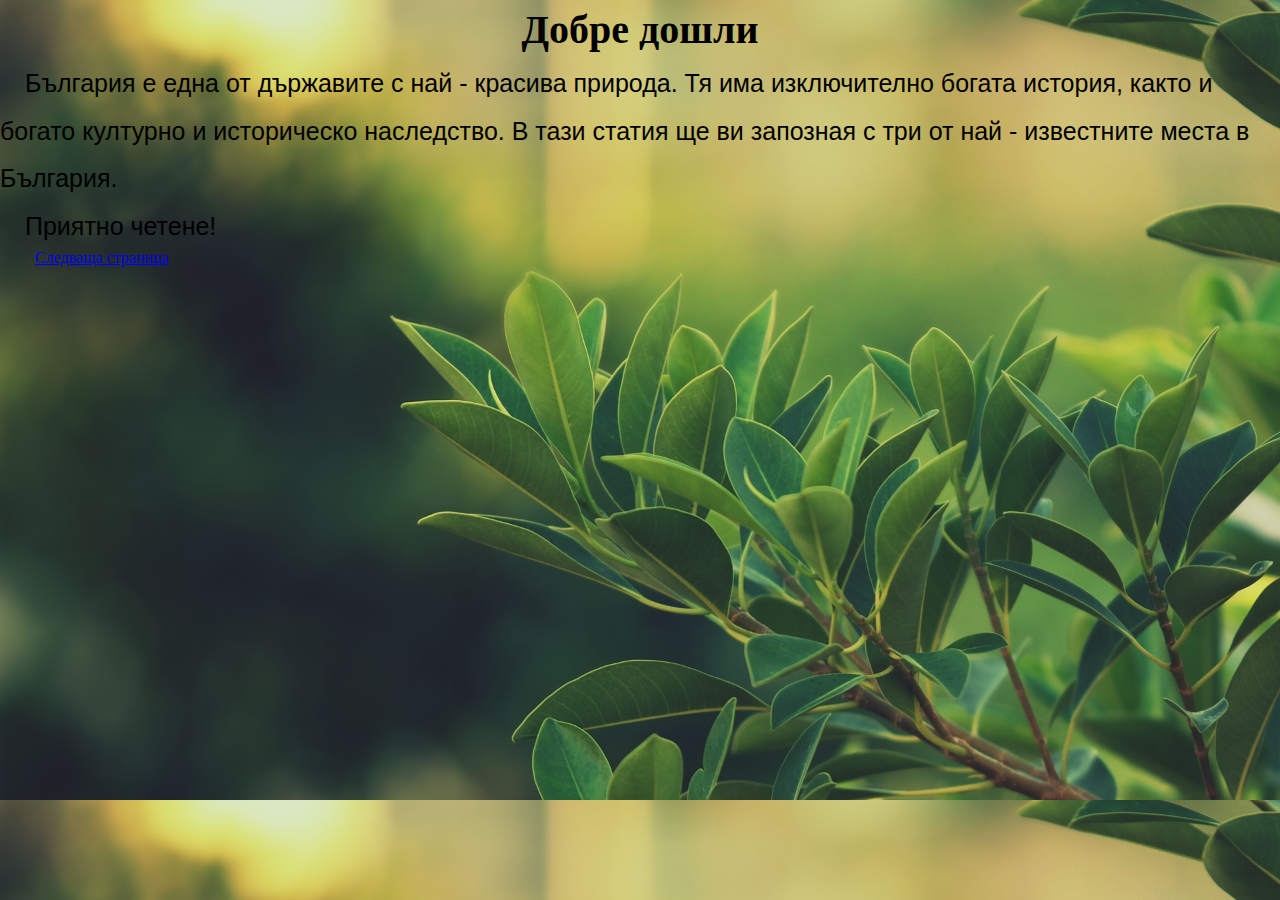
<file: index.html>
<!DOCTYPE html>
<html>
<head>
	<title>Трите най - известни места в България</title>
	<meta charset="utf-8">
	<link rel="stylesheet" type="text/css" href="css/style.css">
	<link rel="icon" type="image/x-icon" href="img/icon.GIF">
</head>
<body class="indexBackground">
<h1>Добре дошли</h1>
<p class="pSize">България е една от държавите с най - красива природа. Тя има изключително богата история, както и богато културно и историческо наследство. В тази статия ще ви запозная с три от най - известните места в България.  </p>
<p class="pSize">Приятно четене!</p>
<a href="SledvashtaStranica.html" id="indexPageId">Следваща страница</a>

</body>
</html>
</file>
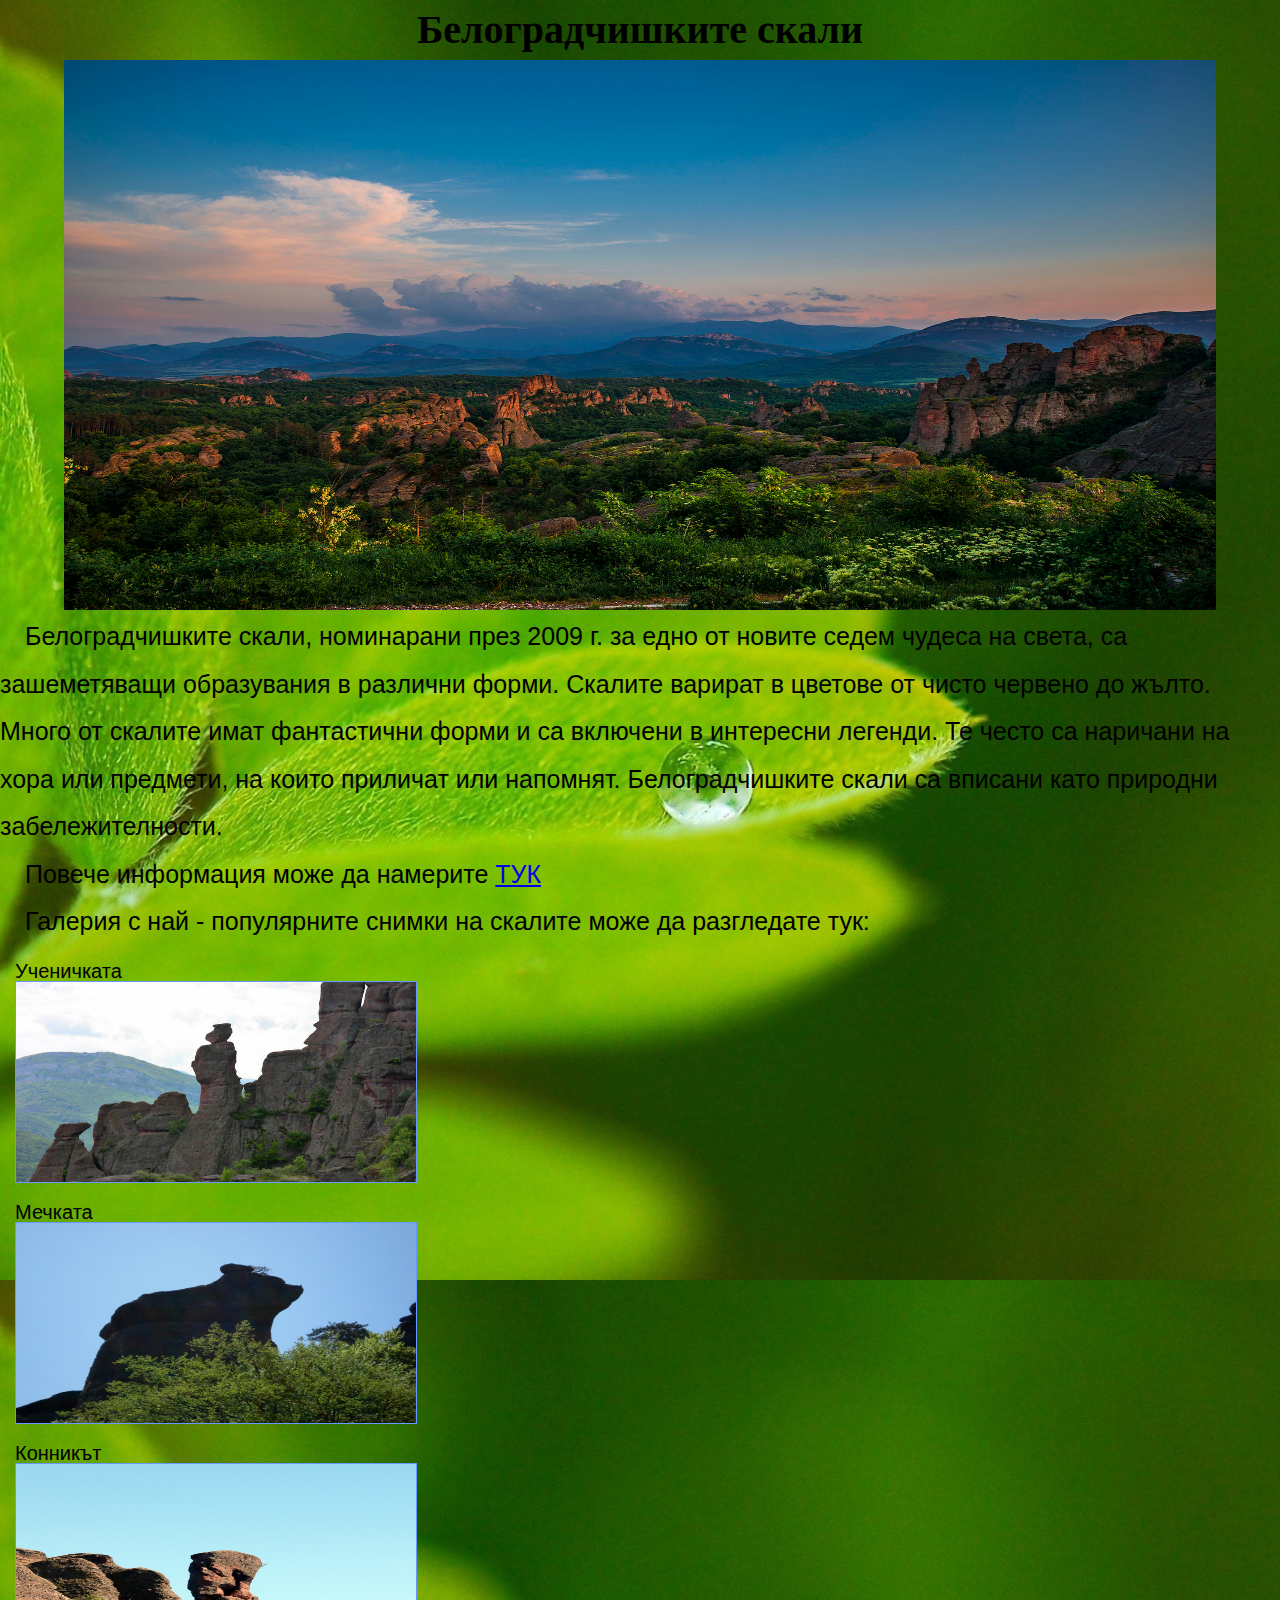
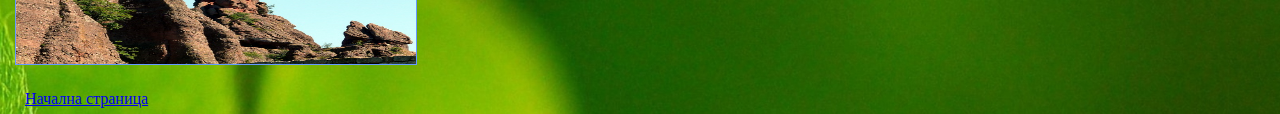
<file: BelogradchishkiSkali.html>
<!DOCTYPE html>
<html>

<head>
	<title>Белоградчишките скали</title>
	<meta charset="utf-8">
	<link rel="stylesheet" type="text/css" href="css/style.css">
	<link rel="icon" type="image/x-icon" href="img/icon.GIF">
</head>

<body>
	<h1>Белоградчишките скали</h1>
	<div><img src="img/Белоградчишки_скали.jpg" alt="Белоградчишки скали" id="mainPhoto"></div>
	<p class="pSize">Белоградчишките скали, номинарани през 2009 г. за едно от новите седем чудеса на света, са зашеметяващи образувания в различни
		форми. Скалите варират в цветове от чисто червено до жълто. Много от скалите имат фантастични форми и са включени в интересни
		легенди. Те често са наричани на хора или предмети, на които приличат или напомнят. Белоградчишките скали са вписани като
		природни забележителности.</p>
	<p class="pSize">Повече информация може да намерите <a href="https://bg.wikipedia.org/wiki/%D0%91%D0%B5%D0%BB%D0%BE%D0%B3%D1%80%D0%B0%D0%B4%D1%87%D0%B8%D1%88%D0%BA%D0%B8_%D1%81%D0%BA%D0%B0%D0%BB%D0%B8" target="_blank">ТУК</a></p>
	<p class="pSize">Галерия с най - популярните снимки на скалите може да разгледате тук: </p>
	<ul id="ulId">
		<li><h2 class="classH2">Ученичката</h2><img src="img/1.jpg" class="classImages"></li>
		<li><h2 class="classH2">Мечката</h2><img src="img/8690af08200d214693a458aca2344185.JPG" class="classImages"></li>
		<li><h2 class="classH2">Конникът</h2><img src="img/P1070409.jpg" class="classImages"></li>
	</ul>

	<p><a href="index.html">Начална страница</a></p>
</body>

</html>
</file>
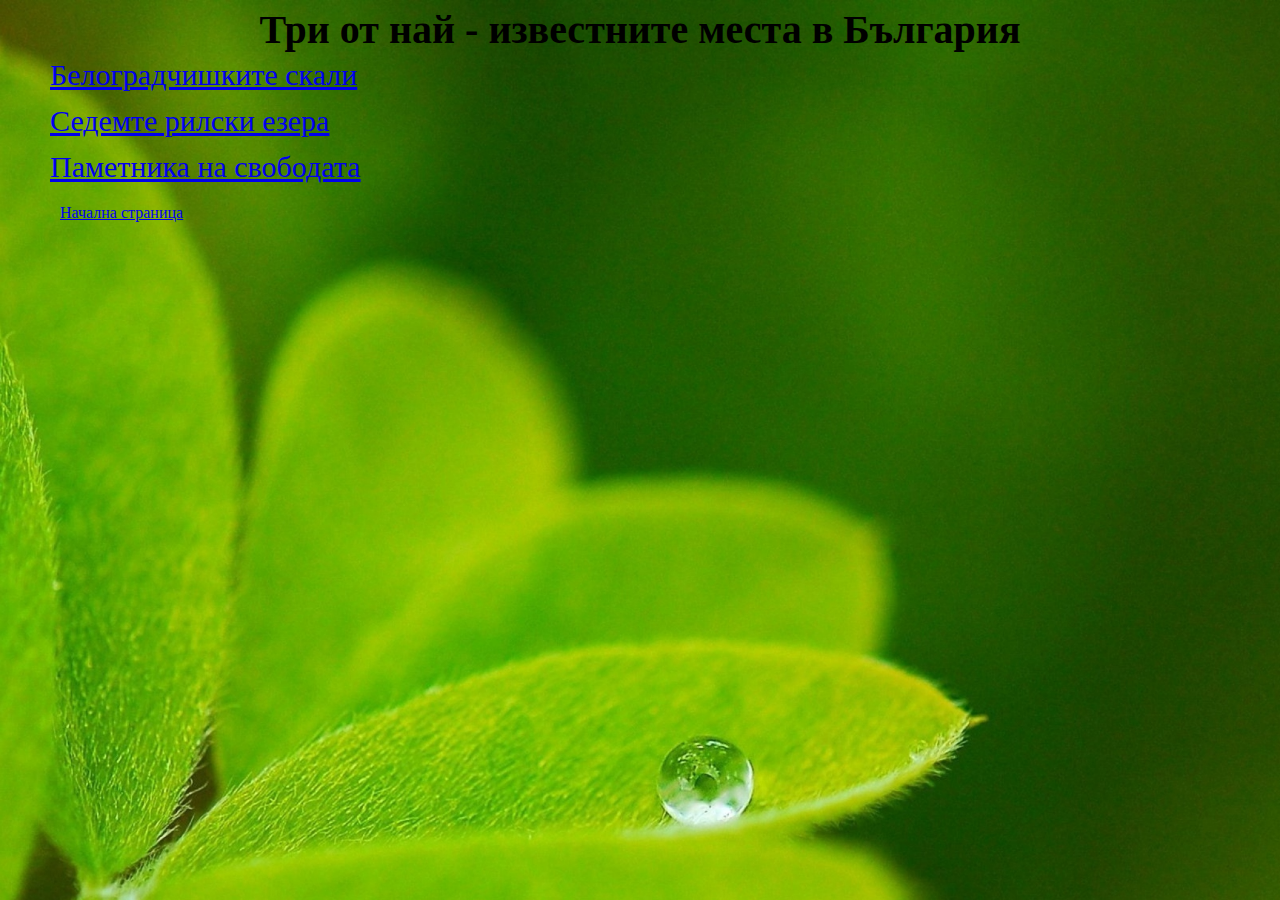
<file: SledvashtaStranica.html>
<!DOCTYPE html>
<html>

<head>
	<title>Следваща страница</title>
	<meta charset="utf-8">
	<link rel="stylesheet" type="text/css" href="css/style.css">
	<link rel="icon" type="image/x-icon" href="img/icon.GIF">
</head>

<body>
	<h1>Три от най - известните места в България</h1>
	<ul type="disk">
		<li> <a href="BelogradchishkiSkali.html" target="_blank">Белоградчишките скали</a></li>
		<li> <a href="SedemteRilskiEzera.html" target="_blank">Седемте рилски езера</a></li>
		<li> <a href="PametnikaNaSvobodata.html" target="_blank">Паметника на свободата</a></li>
	</ul>

	<p><a href="index.html" id="indexPageId">Начална страница</a></p>
</body>

</html>
</file>
<file: css/style.css>
/* RESET */


/* http://meyerweb.com/eric/tools/css/reset/ 
   v2.0 | 20110126
   License: none (public domain)
*/

html, body, div, span, applet, object, iframe, h1, h2, h3, h4, h5, h6, p, blockquote, pre, a, abbr, acronym, address, big, cite, code, del, dfn, em, img, ins, kbd, q, s, samp, small, strike, strong, sub, sup, tt, var, b, u, i, center, dl, dt, dd, ol, ul, li, fieldset, form, label, legend, table, caption, tbody, tfoot, thead, tr, th, td, article, aside, canvas, details, embed, figure, figcaption, footer, header, hgroup, menu, nav, output, ruby, section, summary, time, mark, audio, video {
	margin: 0;
	padding: 0;
	border: 0;
	font-size: 100%;
	font: inherit;
	vertical-align: baseline;
}


/* HTML5 display-role reset for older browsers */

article, aside, details, figcaption, figure, footer, header, hgroup, menu, nav, section {
	display: block;
}

body {
	line-height: 1;
}

ol, ul {
	list-style: none;
}

blockquote, q {
	quotes: none;
}

blockquote:before, blockquote:after, q:before, q:after {
	content: '';
	content: none;
}

table {
	border-collapse: collapse;
	border-spacing: 0;
}


/* END OF RESET */


/* COMMON Objects */

body {
	color: #000000;
	margin-left: auto;
	margin-right: auto;
	background-image: url(../img/backgroundImage.jpg);
	background-size: 100%;
	background-repeat: repeat-y;
}

h1 {
	font-size: 40px;
	color: black;
	font-weight: 700;
	/* bold */
	text-align: center;
	margin: 10px;
}

ul li {
	margin-bottom: 16px;
}

ul li a {


	margin-left: 50px;
	font-size: 30px;
}

#indexPageId {
	margin-left: 35px;
}

p {
	text-indent: 25px;
	line-height: 190%
}

.pSize{
	font-size: 25px;
	font-family: Arial;
}

ul li a:active{
	color: floralwhite;
}

ul li a:hover {
	color: lightsalmon;
	text-decoration: none;
}


/* SedemteRilskiEzera.html */

.classImages {
	height: 200px;
	width: 400px;
	border: 1px solid #6699ff;
	margin-left: 15px;
}

.classH2 {
	vertical-align: top;
	font-family: Arial;
	font-size: 20px;
	margin-left: 15px;
}

#ulId {
	margin-top: 15px;
}

#mainPhoto {
	width: 90%;
	height: 550px;
	margin-left: 5%;
}

.indexBackground{
	background-image: url(../img/indexBackground.jpg);
}
</file>
